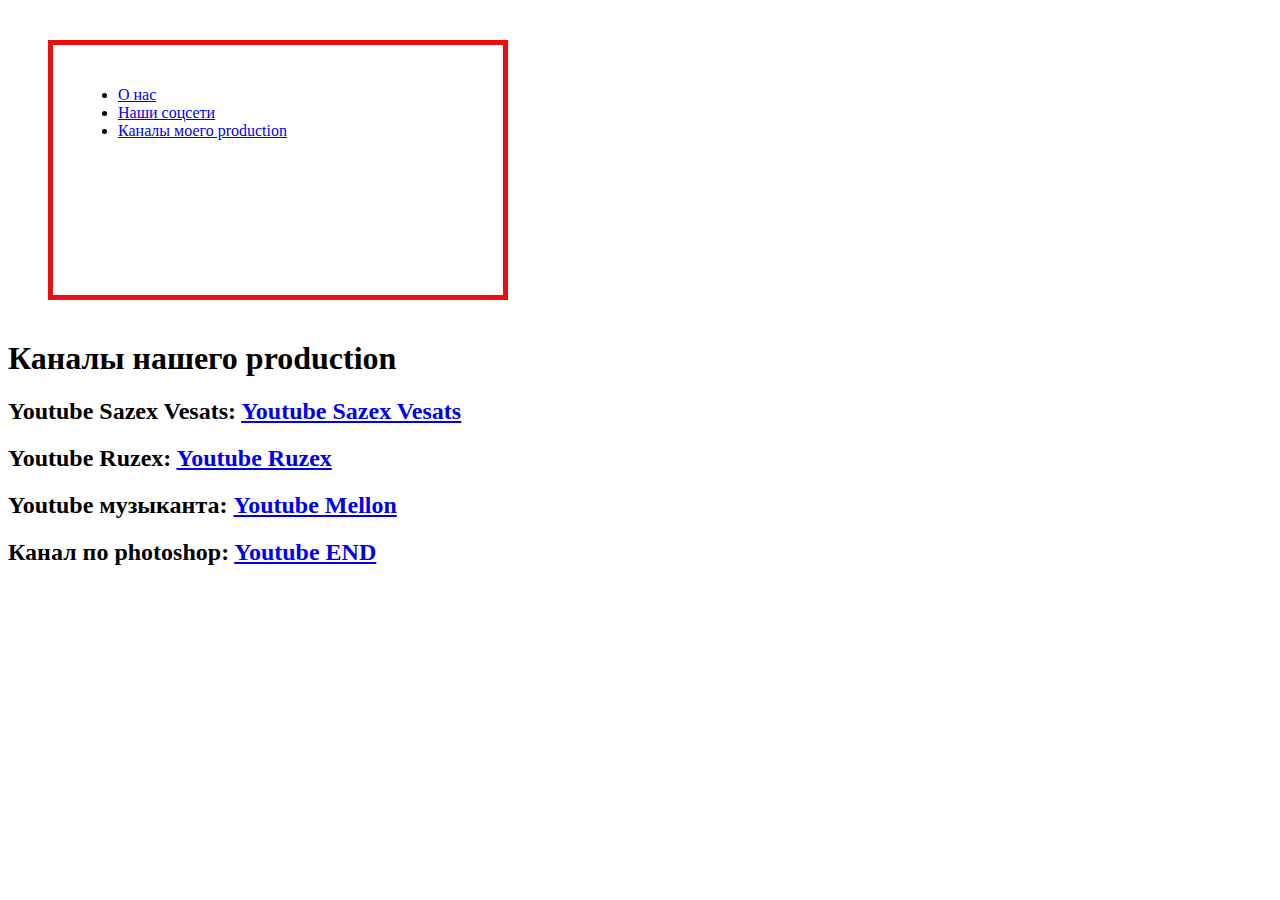
<file: page2.html>
<!DOCTYPE html>
<html lang="ru">
<head>
    <meta charset="UTF-8">
    <meta name="viewport" content="width=device-width, initial-scale=1.0">
    <title>Sazex Vesats</title>
    <link rel="stylesheet" href="styil.css">
</head>
<body>
    <div class="block1">
        <nav>
            <ul>
                <li>
                    <a href="index.html">О нас</a>
                </li>
                <li><a href="page.html">Наши соцсети</a></li>
                <li><a href="page2.html">Каналы моего production</a></li>
            </ul>
        </nav>
    </div>
    <h1>Каналы нашего production</h1>
    <h2>Youtube Sazex Vesats: <a href="https://www.youtube.com/channel/UCt4nv5mQOmL3alAevwtfKow">Youtube Sazex Vesats</a></h2>
    <h2>Youtube Ruzex: <a href="https://www.youtube.com/channel/UCeFWtiPDImTL8UzLD8JZ0_Q">Youtube Ruzex</a></h2>
    <h2>Youtube музыканта: <a href="https://www.youtube.com/channel/UCW3Sg6IXM3_SS6sPTbEyiJw?view_as=subscriber">Youtube Mellon</a></h2>
    <h2>Канал по photoshop: <a href="https://www.youtube.com/channel/UCBYDUum0L9wj9i-cdYtBZ3w?view_as=subscriber">Youtube END</a></h2>
    

    
</body>
</html>
</file>
<file: styil.css>
/*body,*{
    margin: 0;
    padding: 0;
}*/
.block1 {
  width: 400px;
  height: 200px;
  background-color: #063bcf80 81, 10, 0.5);
  padding: 25px;
  margin: 40px;
  border: 5px solid rgb(240, 12, 12);
  /*ширина = 825+25*2+5*2+40*2*/
  /*высота = 415+25*2+5*2+40*2*/
}
</file>
